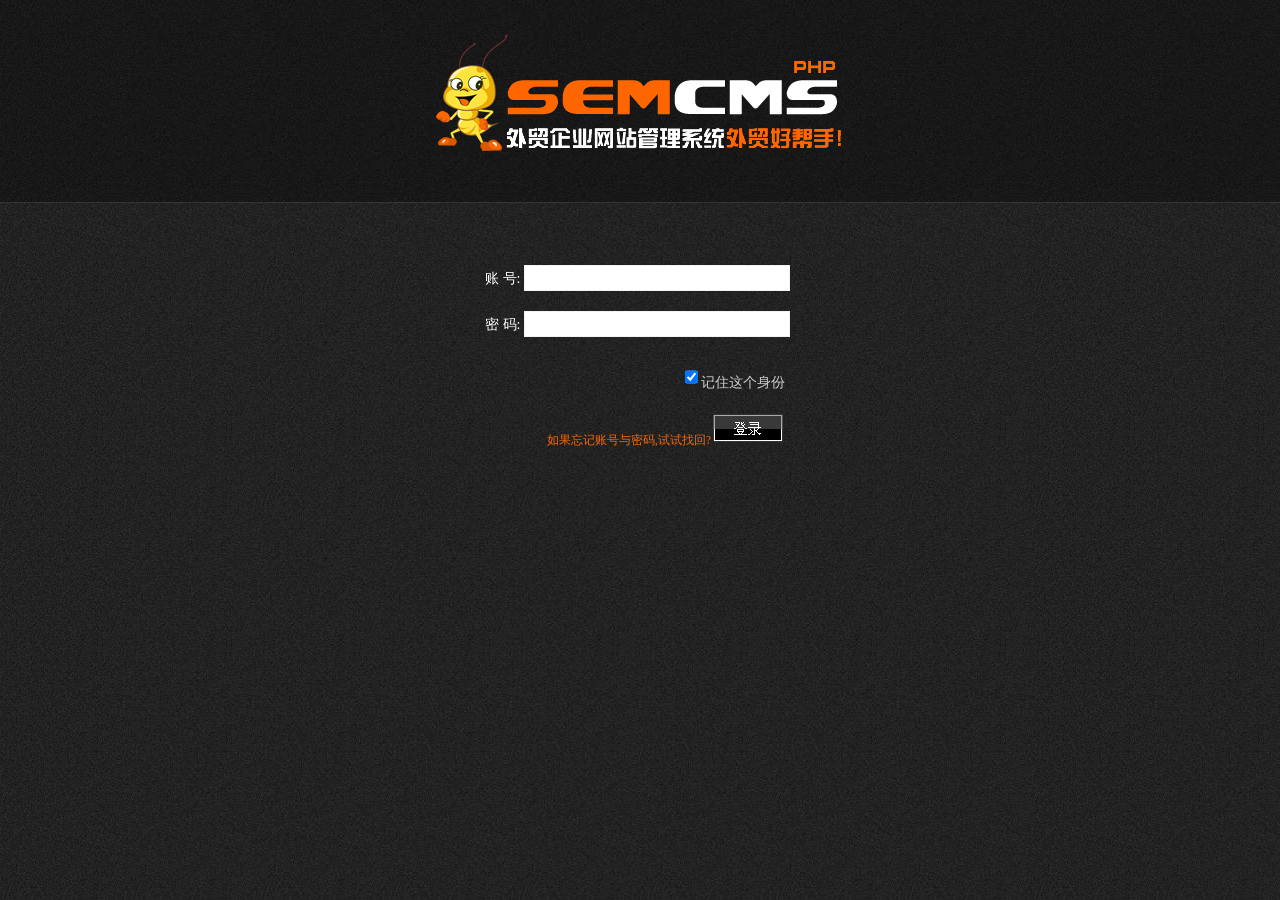
<file: g7jSCC_Admin/index.html>
<!DOCTYPE html PUBLIC "-//W3C//DTD XHTML 1.0 Transitional//EN" "http://www.w3.org/TR/xhtml1/DTD/xhtml1-transitional.dtd">
<html xmlns="http://www.w3.org/1999/xhtml">
<head>
<meta http-equiv="Content-Type" content="text/html; charset=utf-8" />
<title>欢迎使用黑蚂蚁·SEMCMS外贸网站管理系统</title>
<link rel="stylesheet" href="SC_Page_Config/Css/SC_Back.css" type="text/css" />
<script charset="utf-8" src="SC_Page_Config/Js/tinybox.js"></script>
</head>

<body background="SC_Page_Config/Image/semcmsbg.jpg">
<div class="back_index">
	<div class="back_index_1"></div>
    <div class="cb"></div>
    <div class="back_index_2">
    	<div class="back_index_2_c">
        <form name="form" method="post" action="SEMCMS_Top_include.php?CF=users&Class=login">
        	<ul>
            	<li>账 号: 
            	  <input type="text" name="UserName" onfocus="this.className='back_input2';" onkeypress="this.className='back_input';"  class="back_input" /></li><li>密 码: <input type="password" name="UserPass" class="back_input" onfocus="this.className='back_input2';" onkeypress="this.className='back_input';" /></li>
                <li>
                  <span id="yb"><input name="checkbox" type="checkbox" id="Rem" checked="checked" /> 
                记住这个身份</span></li> 

            </ul>
            <ul><li style="text-align:right; margin-right:10px; float:right;"><a href="javascript:views();">如果忘记账号与密码,试试找回?</a><input type="image" style="width:70px; height:28px; border:0px;" src="SC_Page_Config/Image/SEMCMS_Longin.jpg" /></li></ul>
        </form>
        </div>
    
    </div>

</div>
<script type="text/javascript">
function views(){TINY.box.show('SEMCMS_Remail.php?type=find',1,500,130,1)}

if (Request("type")=="ok"){
 var umail=Request("umail") ; 
TINY.box.show('SEMCMS_Remail.php?type=ok&umail='+umail,1,500,230,1)    
    
}



function Request(strName)
{
thisURL = decodeURIComponent(document.URL);
strwrite = thisURL
//document.write(strwrite);
var strHref =strwrite;
var intPos = strHref.indexOf("?");
var strRight = strHref.substr(intPos + 1);
var arrTmp = strRight.split("&");
for(var i = 0; i < arrTmp.length; i++)
{
var arrTemp = arrTmp[i ].split("=");
if(arrTemp[0].toUpperCase() == strName.toUpperCase()) return arrTemp[1];
}
return "";
}
</script> 
</body>
</html>
</file>
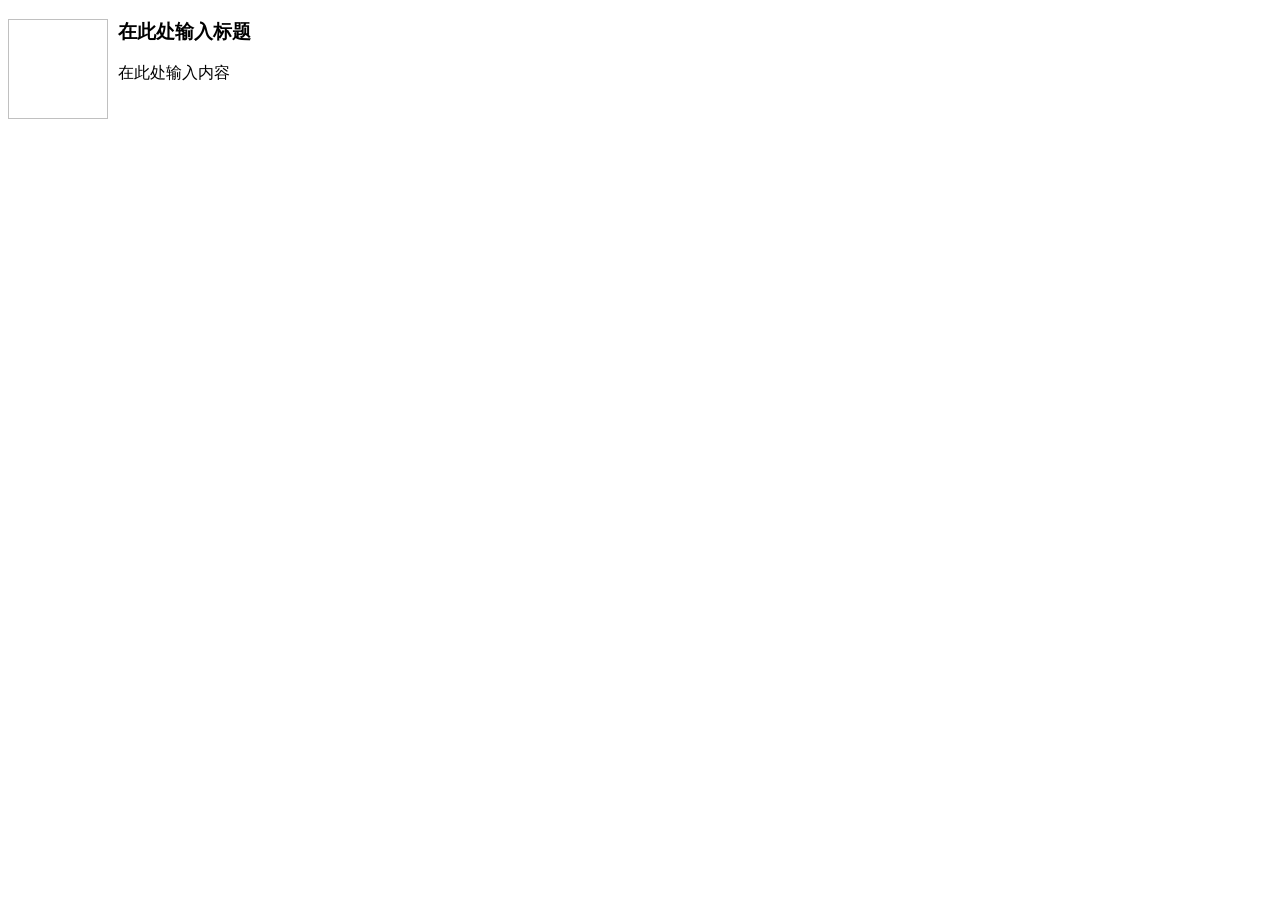
<file: Edit/plugins/template/html/1.html>
<!doctype html>
<html>
<head>
	<meta charset="utf-8" />
</head>
<body>
	<h3>
		<img align="left" height="100" style="margin-right: 10px" width="100" />在此处输入标题
	</h3>
	<p>
		在此处输入内容
	</p>
</body>
</html>
</file>
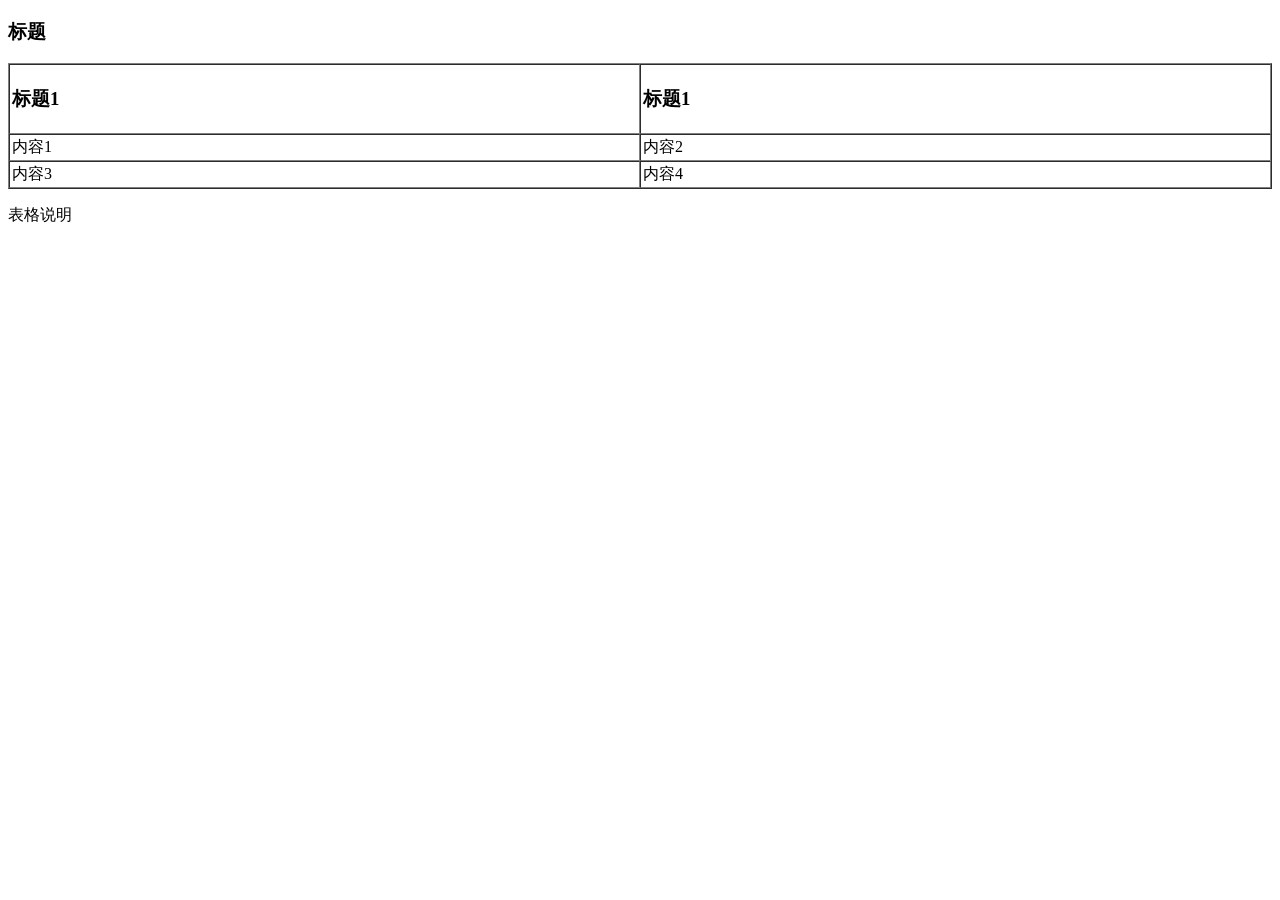
<file: Edit/plugins/template/html/2.html>
<!doctype html>
<html>
<head>
	<meta charset="utf-8" />
</head>
<body>
	<h3>
		标题
	</h3>
	<table style="width:100%;" cellpadding="2" cellspacing="0" border="1">
		<tbody>
			<tr>
				<td>
					<h3>标题1</h3>
				</td>
				<td>
					<h3>标题1</h3>
				</td>
			</tr>
			<tr>
				<td>
					内容1
				</td>
				<td>
					内容2
				</td>
			</tr>
			<tr>
				<td>
					内容3
				</td>
				<td>
					内容4
				</td>
			</tr>
		</tbody>
	</table>
	<p>
		表格说明
	</p>
</body>
</html>
</file>
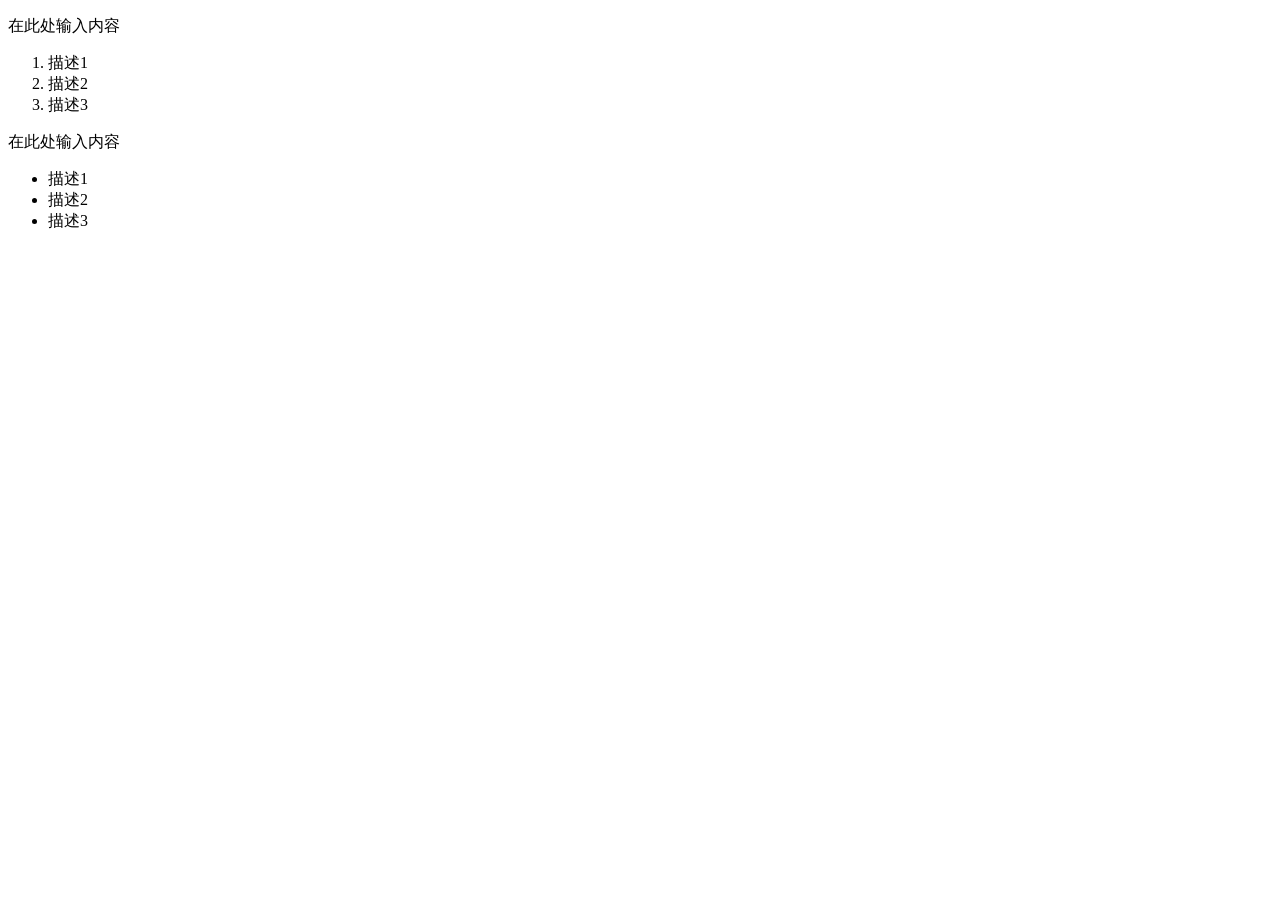
<file: Edit/plugins/template/html/3.html>
<!doctype html>
<html>
<head>
	<meta charset="utf-8" />
</head>
<body>
	<p>
		在此处输入内容
	</p>
	<ol>
		<li>
			描述1
		</li>
		<li>
			描述2
		</li>
		<li>
			描述3
		</li>
	</ol>
	<p>
		在此处输入内容
	</p>
	<ul>
		<li>
			描述1
		</li>
		<li>
			描述2
		</li>
		<li>
			描述3
		</li>
	</ul>
</body>
</html>
</file>
<file: g7jSCC_Admin/SC_Page_Config/Css/SC_Back.css>
@charset "utf-8";
/* CSS Document */

*{ padding:0px; margin:0px;}
body{ font-size:12px; font-family: Georgia, "Times New Roman", Times, serif;  color:#333;  overflow-x: hidden;   }
input{ font-size:12px; font-family:Verdana, Geneva, sans-serif; color:#666; border:1px solid #CCC;  height:20px; line-height:20px; padding:2px;}
textarea{ font-size:12px; font-family:Verdana, Geneva, sans-serif; color:#666; border:1px solid #CCC; padding:2px; }
strong{ font-size:15px;}
ul,li{ list-style-type:none;}
.cb{ clear:both;}
.red{ color: #F60;}
.inputbk{ border:1px solid #F30; color:#F60;} 
.inputbks{ background: #FEF0D8; cursor:pointer;} 
#button,#Submit2,#submit{ background-image:url(../Image/submitbg.png); color:#FFF; height:26px;   width:70px; border:1px solid #F30; cursor:pointer;}
#uploads a{ background-image:url(../Image/topbg.jpg); color:#FFF; padding: 3px 10px; border:1px solid #333; cursor:pointer; text-align: center;}
#uploadsb a{ background: #f60; color:#FFF; padding: 3px 10px; border:1px solid #f90; cursor:pointer; text-align: center;}
b{ font-size:12px;}
#lefts a{ color:#FFF; text-decoration:none;  padding-right:20px;  }
#lefts a:hover{ color:#fff;text-decoration:none;}

.sl{ float:left;}
.sr{ float:right; }
.sr2{ float:right; margin-top: 5px; }
 
.srs{ float:right; margin-right: 10px; }
.srs a{   color:#F60; text-decoration:none; font-size:12px;  padding: 3px 2px;  border:1px solid #ddd;}
.srs a:hover{ color:#Fff; text-decoration:none; font-size:12px; background:  #F90;  padding: 3px 2px; border:1px solid #f60;}
.sp_2 {  padding:0px 8px; border:1px solid #F90; background: #F30; color:#FFF; text-decoration:none;}
 .disabled{ padding: 3px 2px; border:1px solid #ccc; margin-left: 2px; margin-right:2px;}
 .current{ padding: 3px 2px; border:1px solid #ccc; margin-left: 2px; margin-right:2px;}
.sp_1{  padding:0px 8px; border:1px solid #F90; background: #CCC; color:#F30; text-decoration:none;  }
a{ color: #F60; text-decoration:none; font-size:12px; }
a:hover{ color:#666;text-decoration: none; text-decoration:underline;}

.back_index{ width:100%;  float:left;}
.back_index_1{ float:left; height:200px; text-align:center; width:100%; background-image:url(../Image/SEMCMS_logo.png);background-position: center;background-repeat: no-repeat;}
.back_index_2{ width:100%; float:left;   }
.back_index_2_c{ width:310px; margin:auto; margin-top:65px;}
.back_index_2_c li{ float:left; width:310px; overflow:hidden; color:#FFF; font-size:14px; margin-bottom:20px;}
.back_input{ font-size:14px; width:260px; height:20px; line-height:20px; padding:2px; border:1px solid #F2F2F2;}
.back_input2{ font-size:14px; width:260px; height:20px; line-height:20px; padding:2px; border:1px solid #FF0;}

.back_Top_1{ width:100%; height:50px; overflow:hidden; float:left;}
.back_Top_1_left{ float:left; width:20%; }
.back_Top_1_right{ float:right; width:79%; line-height: 50px; text-align:right; padding-right: 1%;box-sizing: border-box;  }
#authorization{ border:none;  float: left;  margin-left: 5%;  width: 300px; line-height: 200%;}
.back_Top_2{ width:100%; float:left; height:41px; overflow:hidden; background-image:url(../Image/topbg.jpg); background-repeat:repeat-x;}

.lgauelist{float: left; }
.lgauelist span{padding: 5px  10px; background: #ff6600; margin-left: 5px; color: #fff; cursor: pointer; border-radius: 2px;}
.lgauelist span:hover{background: #000;}

.back_left{ width:150px; float:left;}
.back_left_c{ width:150px; float:left;}
.back_left_top{ width:150px; float:left; height:40px; color:#FFF; line-height:40px; background:#494949; text-indent:1.5em; border-top:1px solid #606060; border-bottom:1px solid #323232; font-weight:bold;}
.back_left_c li{ width:150px; float:left; line-height:30px; height:30px; border-bottom: 1px solid #555; text-indent:1.5em; color:#000;  }
.back_left_c dl ul{}
.back_left_c dl dt{}

#sz{ font-size:12px; color:#FFF; margin-top:10px; float:left; margin-left:10px;}
#yb{ float:right; margin-top:10px; margin-right:10px; color:#ccc;}
.table{
	border-bottom:1px solid #ddd;
	border-right:1px solid #ddd;
	margin:auto;
	margin-top:10px;
}
.table td{
	border-top:1px solid #ddd;
	border-left:1px solid #ddd;
	padding:5px;
}
.table td p{ color: #aaa; }
.table td span{ color: #aaa; margin-right:5px; }
.table td a{ 
   color:#F60; text-decoration:none; font-size:12px;  padding: 3px 2px;  
}


.tables{
	border-bottom:1px solid #ddd;
	border-right:1px solid #ddd;
	margin:auto;
	margin-top:10px;
}
.tables td{
	border-top:1px solid #ddd;
	border-left:1px solid #ddd;
	padding: 10px 5px;
 
}

.table2{
	display: none;
    border-top:1px solid #cfcfcf;
	border-bottom:0px solid #cfcfcf;
	border-right:1px solid #cfcfcf;
	margin:10px 0px;
	 

}
.table2 td{
	 
	border-left:1px solid #cfcfcf;
	border-top:0px solid #cfcfcf;
	border-bottom:1px solid #cfcfcf;
	padding: 10px 5px;
 
}

.table td a:hover{ color:#Fff; text-decoration:none; font-size:12px; background:  #F90;  padding: 3px 2px;  }
.tdsbg{ height:20px; background-image:url(../Image/top_menu.jpg); color:#333;  }
.tdsbg a{ color:#F60; text-decoration:none; font-size:12px;  }
.tdsbg a:hover{ color:#333;text-decoration: underline;}
.trs{ background:#F1F1F1;}
.divs{ width:50%; float:left;}
.divtitle{ width:98%; margin:auto; height:20px; line-height:20px; margin-top:10px;}

.rgithbd{ background:url(../Image/right_bg.jpg);}

.divcss5_list_title{background:#eeeeee; border:1px solid #cccccc; padding:1em;}
.divcss5_list_content{padding:1em;}
#tinybox{position:absolute; display:none;  padding:10px; background:#ffffff url(../image/preload.gif) no-repeat 50% 50%; border:10px solid #e3e3e3; z-index:2000;}
#tinymask{position:absolute; display:none;  top:0; left:0; height:100%; width:100%; background:#000000; z-index:1500;}
#tinycontent{background:#ffffff; font-size:1.1em; text-align:center; width:200px; }
.contry{ width:100%; float:left;}
.contry ul{ float:left; width:100%;}
.contry li{ width:100px; height:25px; line-height:25px; float:left; overflow:hidden; }

.contry2{ width:100%; float:left;}
.contry2 ul{ float:left; width:100%;}
.contry2 li{ width:250px; height:25px; line-height:25px; float:left; overflow:hidden; margin-right:5px; margin-top:3px; }
.contry2 li input{ float:right;}

.tpdiv{ width:100%; float:left;}
.tpdiv li{ float:left; width:70px; height:90px; overflow:hidden; text-align:center;}

.alm{ width:690px; margin:auto;}
.alm ul{ float:left; width:120px;}
.alm ul li{ float:left; width:120px; float:left; margin-top:5px; margin-top:5px; text-align:left;}

.xgcp{ width:700px; float:left;}
.xgcp li{ width:20%; float:left; padding-top:5px; padding-bottom:5px;}

.pimg{ width: 52px; text-align:center;border:1px solid #ccc; padding: 2px; float: left; height: 70px; overflow: hidden; margin: 5px; background: #fff; }
.pimg img{ max-height: 50px;}
.tk{ width: 15%; max-height: 280px; height: 300px; background: #fff; padding: 10px 0px; margin:2%; border:1px solid #efefef; float: left; text-align: center; line-height: 150%;  overflow-y: scroll;}
.tk img{  max-width: 90%; }
.tk a{  border: 1px solid #fff;}
#tk_image img{ max-width: 300px; }


.btn {border-radius: 0px;font-weight: 100;cursor: pointer; display: inline-block;padding: 5px 10px;}        
.btn-primary{color: #fff; background: #000;}
.btn-primary:hover{background: #333;}     
.btn-success {color: #fff; background: #F60;}
.btn-success:hover{ background: #333; }   
.gallery .img-item{position: relative;}          
.gallery .img-item .delete{position: absolute;display: block;width: 20px;height:20px; color: #fff;background: rgba(0,0,0,0.7);line-height: 20px;text-align: center;border-radius: 50%;top: 25px;right: 25px; cursor: pointer;}          
.img{width: 100px;margin: 20px;}   
.sucessMessage{ color: red; }
</file>
